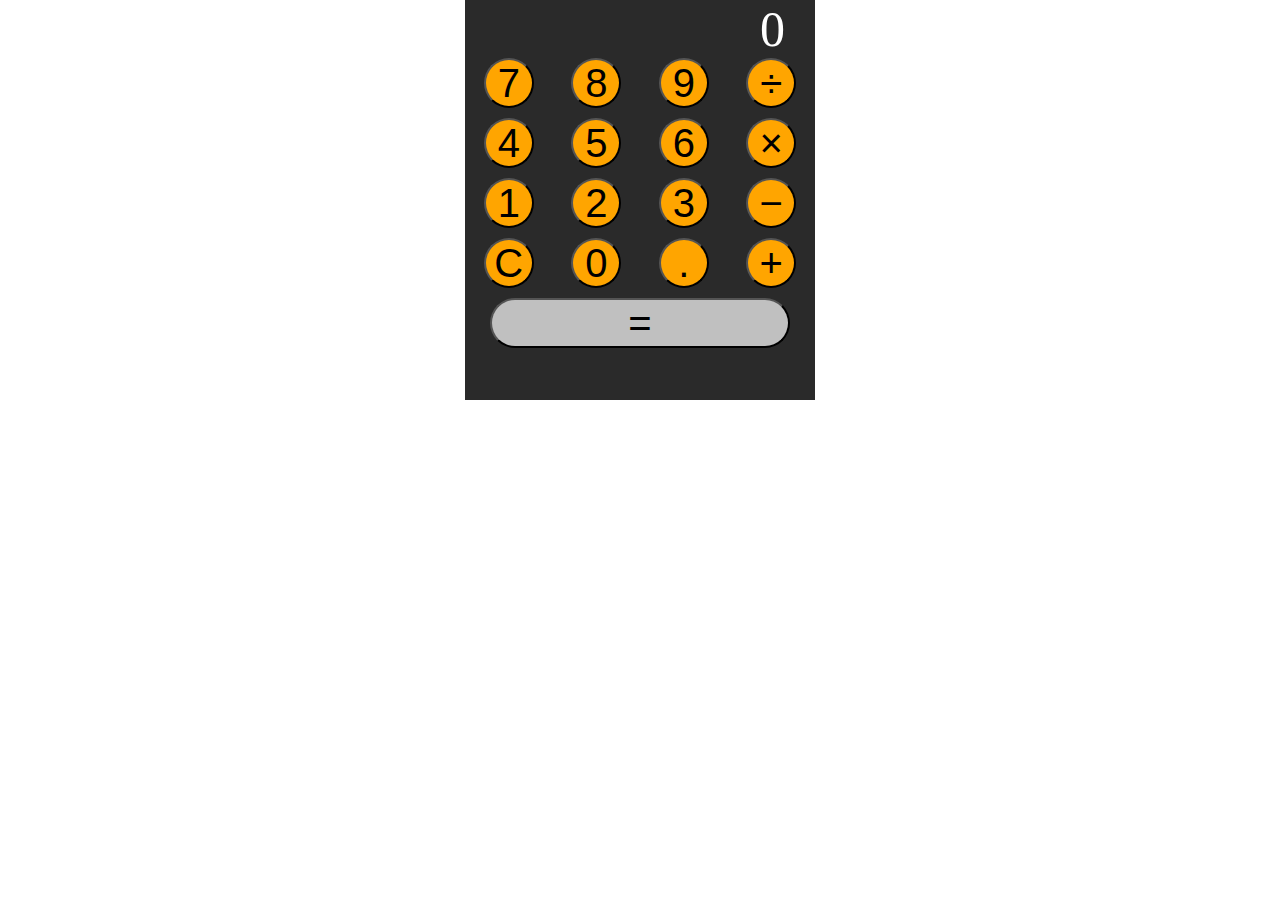
<file: CalcWeb/index.html>
<!DOCTYPE html>
<html lang="en">
<head>
    <meta charset="UTF-8">
    <meta http-equiv="X-UA-Compatible" content="IE=edge">
    <meta name="viewport" content="width=device-width, initial-scale=1.0">
    <title>Document</title>
    <link rel="stylesheet" href="style.css">
</head>
<body>
    <div id="calculator">
        <div id="display">0</div>
        <div class="row">
          <button onclick="press(7);">7</button>
          <button onclick="press(8);">8</button>
          <button onclick="press(9);">9</button>
          <button class="operator" onclick="setOP('/');">÷</button>
        </div>
        <div class="row">
          <button onclick="press(4);">4</button>
          <button onclick="press(5);">5</button>
          <button onclick="press(6);">6</button>
          <button class="operator" onclick="setOP('*');">×</button>
        </div>
        <div class="row">
          <button onclick="press(1);">1</button>
          <button onclick="press(2);">2</button>
          <button onclick="press(3);">3</button>
          <button class="operator" onclick="setOP('-');">−</button>
        </div>
        <div class="row">
          <button onclick="clr();">C</button>
          <button onclick="press(0);">0</button>
          <button onclick="press('.');">.</button>
          <button class="operator" onclick="setOP('+');">+</button>
        </div>
        <div class="row">
          <button id="equals" onclick="calculate()">=</div>
        </div>
      <div>
</body>
</html>
</file>
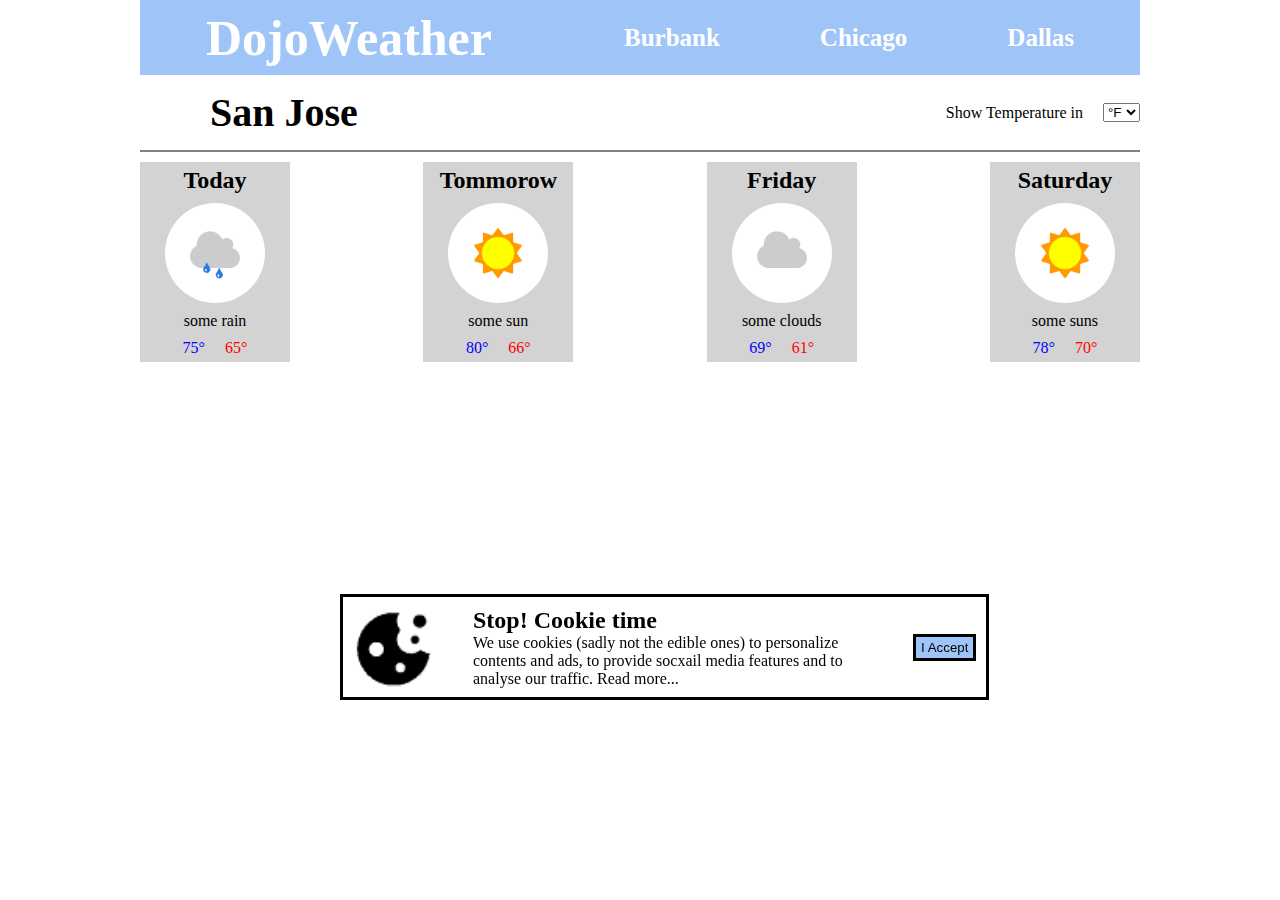
<file: DojoWeatherDonovanLEmmerman/index.html>
<!DOCTYPE html>
<html lang="en">
<head>
    <meta charset="UTF-8">
    <meta http-equiv="X-UA-Compatible" content="IE=edge">
    <meta name="viewport" content="width=device-width, initial-scale=1.0">
    <title>Document</title>
    <link rel="stylesheet" href="style.css">
</head>
<body>
    <div id="container">
        <div class="bar">
            <h1>DojoWeather</h1>
            <ul>
                <li onclick="loading(this)">Burbank</li>
                <li onclick="loading(this)">Chicago</li>
                <li onclick="loading(this)">Dallas</li>
            </ul>
        </div>
        <main>
            <div class="sanjose">
                <h2>San Jose</h2>
                <div class="rightjose">
                    <p>Show Temperature in</p>
                    <select onchange="toCalciuss()" id="dropDownMenu">
                        <option value="fr">°F</option>
                        <option value="cel">°C</option>
                    </select>
                </div>
            </div>
            <div class="days">
                <div class="today">
                    <h2>Today</h2>
                    <img src="some_rain.png" alt="">
                    <p>some rain</p>
                    <div class="weathers">
                        <p class="one" id="blueT">75°</p>
                        <p class="two" id="redT">65°</p>
                    </div>
                </div>
                <div class="tommorow">
                    <h2>Tommorow</h2>
                    <img src="some_sun.png" alt="">
                    <p>some sun</p>
                    <div class="weathers">
                        <p class="one" id="blueTo">80°</p>
                        <p class="two" id="redTo">66°</p>
                    </div>
                </div>
                <div class="friday">
                    <h2>Friday</h2>
                    <img src="some_clouds.png" alt="">
                    <p>some clouds</p>
                    <div class="weathers">
                        <p class="one" id="blueF">69°</p>
                        <p class="two" id="redF">61°</p>
                    </div>
                </div>
                <div class="saturday">
                    <h2>Saturday</h2>
                    <img src="some_sun.png" alt="">
                    <p>some suns</p>
                    <div class="weathers">
                        <p class="one" id="blueS">78°</p>
                        <p class="two" id="redS">70°</p>
                    </div>
                </div>
            </div>
        </main>
        <div id="cookietime">
            <img src="cookie.png" alt="">
            <div class="middlecookie">
                <h2>Stop! Cookie time</h2>
                <p>We use cookies (sadly not the edible ones) to personalize contents and ads, to provide socxail media features and to analyse our traffic. Read more...</p>
            </div>
            <button onclick="cookieRemover()">I Accept</button>
        </div>
    </div>
    <script src="script.js"></script>
</body>
</html>
</file>
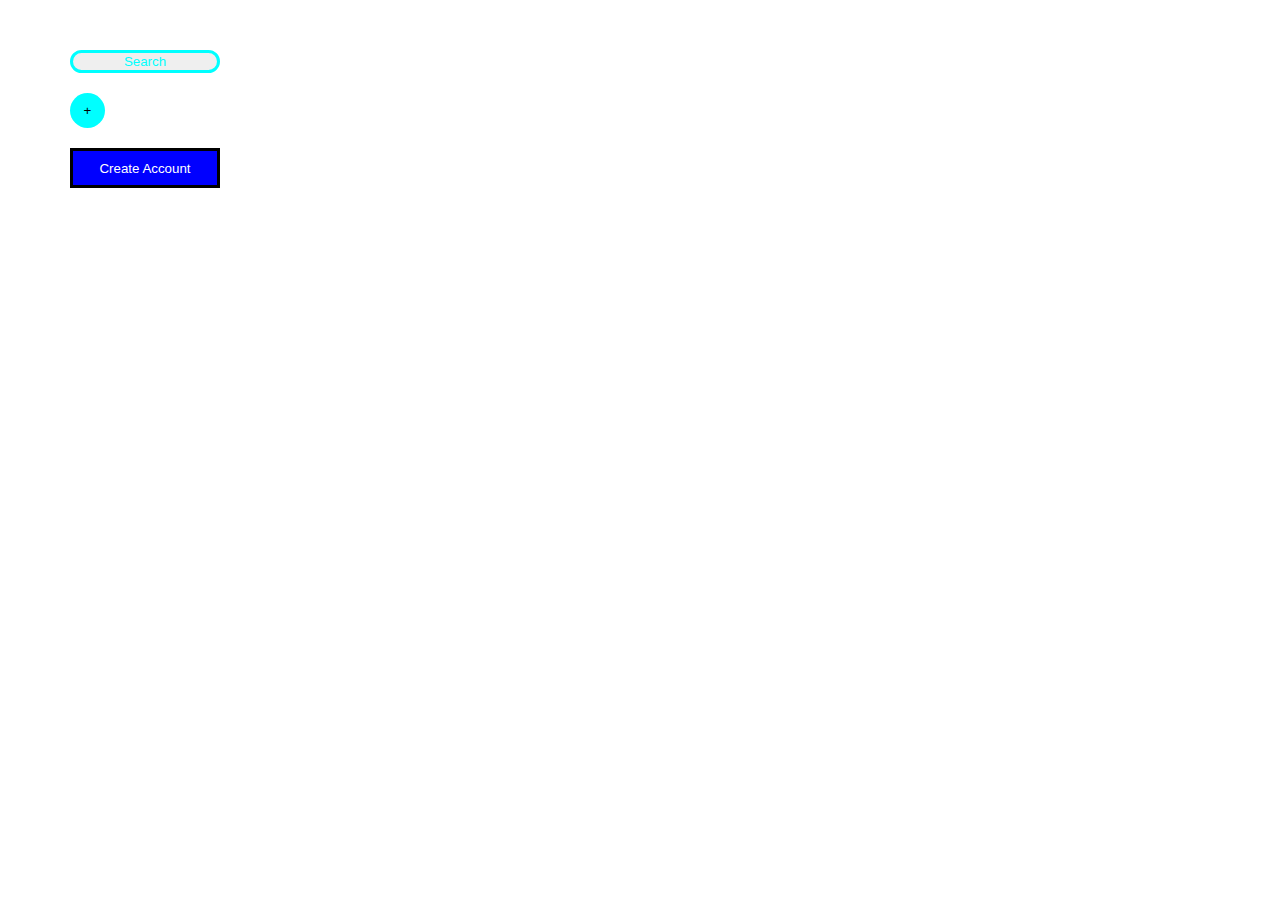
<file: Day 2/Button Up/index.html>
<!DOCTYPE html>
<html lang="en">
<head>
    <meta charset="UTF-8">
    <meta http-equiv="X-UA-Compatible" content="IE=edge">
    <meta name="viewport" content="width=device-width, initial-scale=1.0">
    <title>Document</title>
    <link rel="stylesheet" href="style.css">
</head>
<body>
    <div>
        <button class="search">Search</button>
    </div>

    <div>
        <button class="plus">+</button>
    </div>

    <div>
        <button class="account">Create Account</button>
    </div>
</body>
</html>
</file>
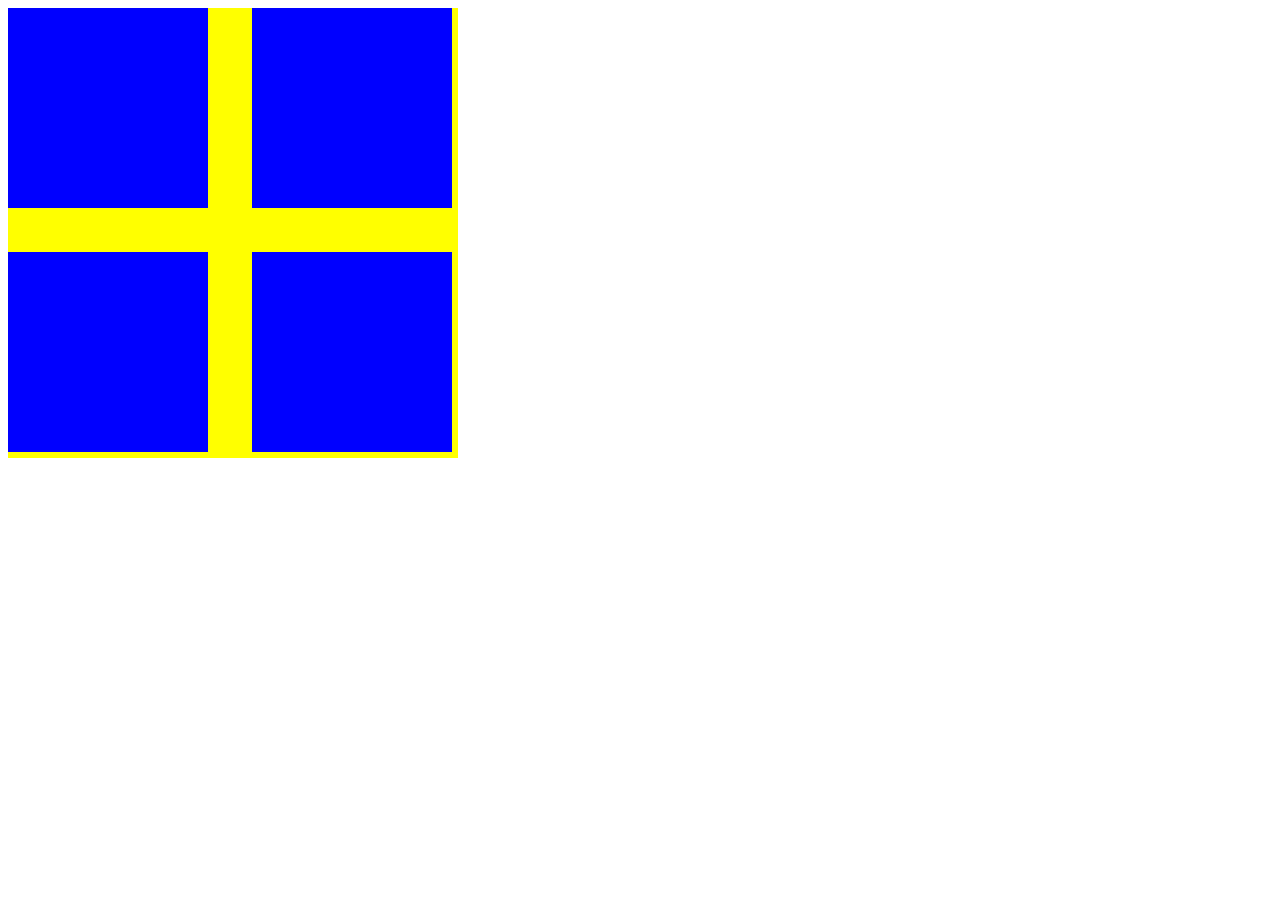
<file: Day 2/Flag/index.html>
<!DOCTYPE html>
<html lang="en">
<head>
    <meta charset="UTF-8">
    <meta http-equiv="X-UA-Compatible" content="IE=edge">
    <meta name="viewport" content="width=device-width, initial-scale=1.0">
    <title>Document</title>
    <link rel="stylesheet" href="style.css">
</head>
<body>
    <div class="yellow">
        <div class="blue" id="one"></div>
        <div class="blue" id="two"></div>
        <div class="blue" id="three"></div>
        <div class="blue" id="four"></div>
    </div>
</body>
</html>
</file>
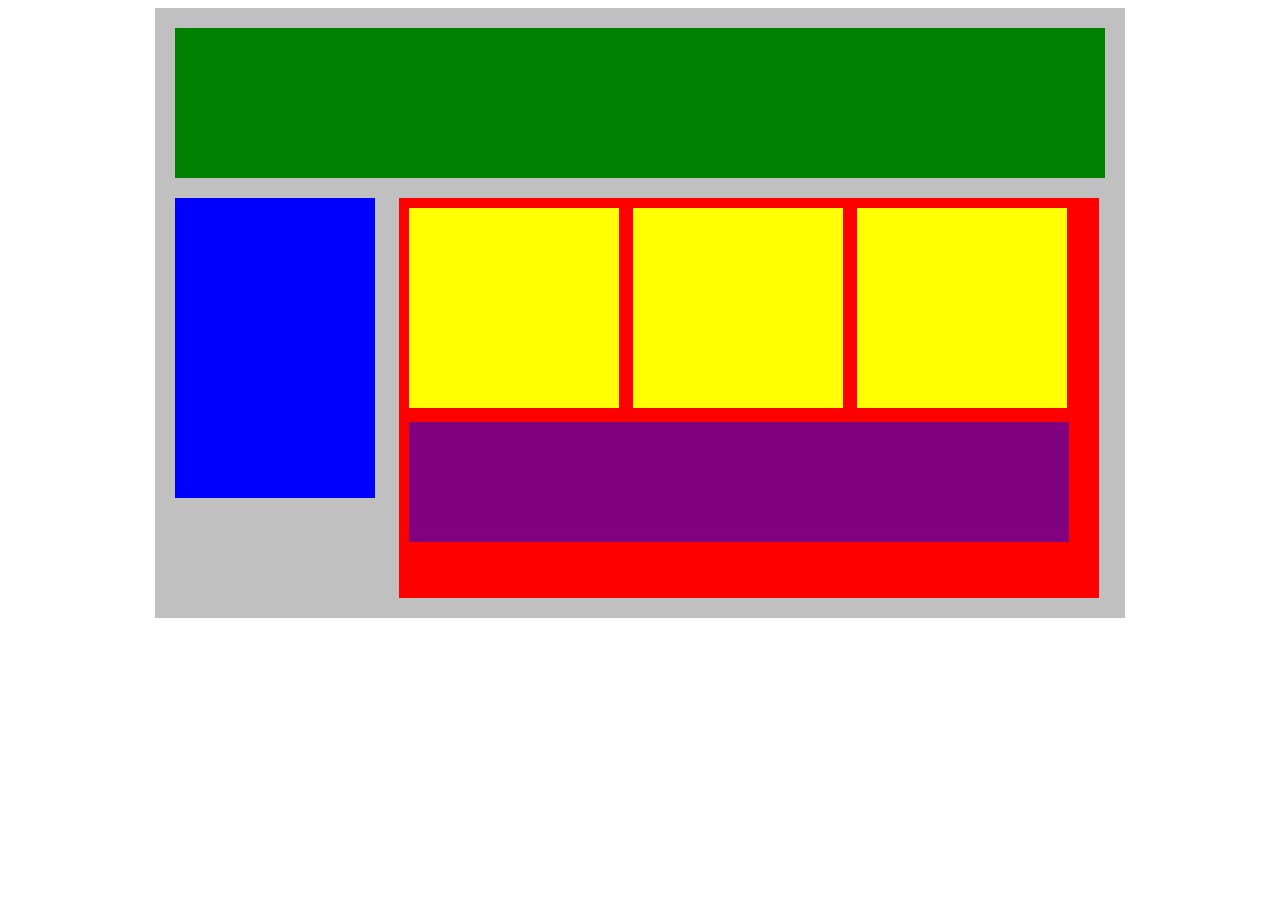
<file: Day 2/Plotting_Our_Blocks/index.html>
<!DOCTYPE html>
<html lang="en">
<head>
    <title>Position Practice</title>
    <link rel="stylesheet" type="text/css" href="style.css">
</head>
<body>
    <div class="container">
        <div class="top-nav"></div>
        <div class="side-nav"></div>
        <div class="main">
            <div class="sub-content"></div>
            <div class="sub-content"></div>
            <div class="sub-content"></div>
            <div id="advertisement"></div>
        </div>
    </div>
</body>
</html>
</file>
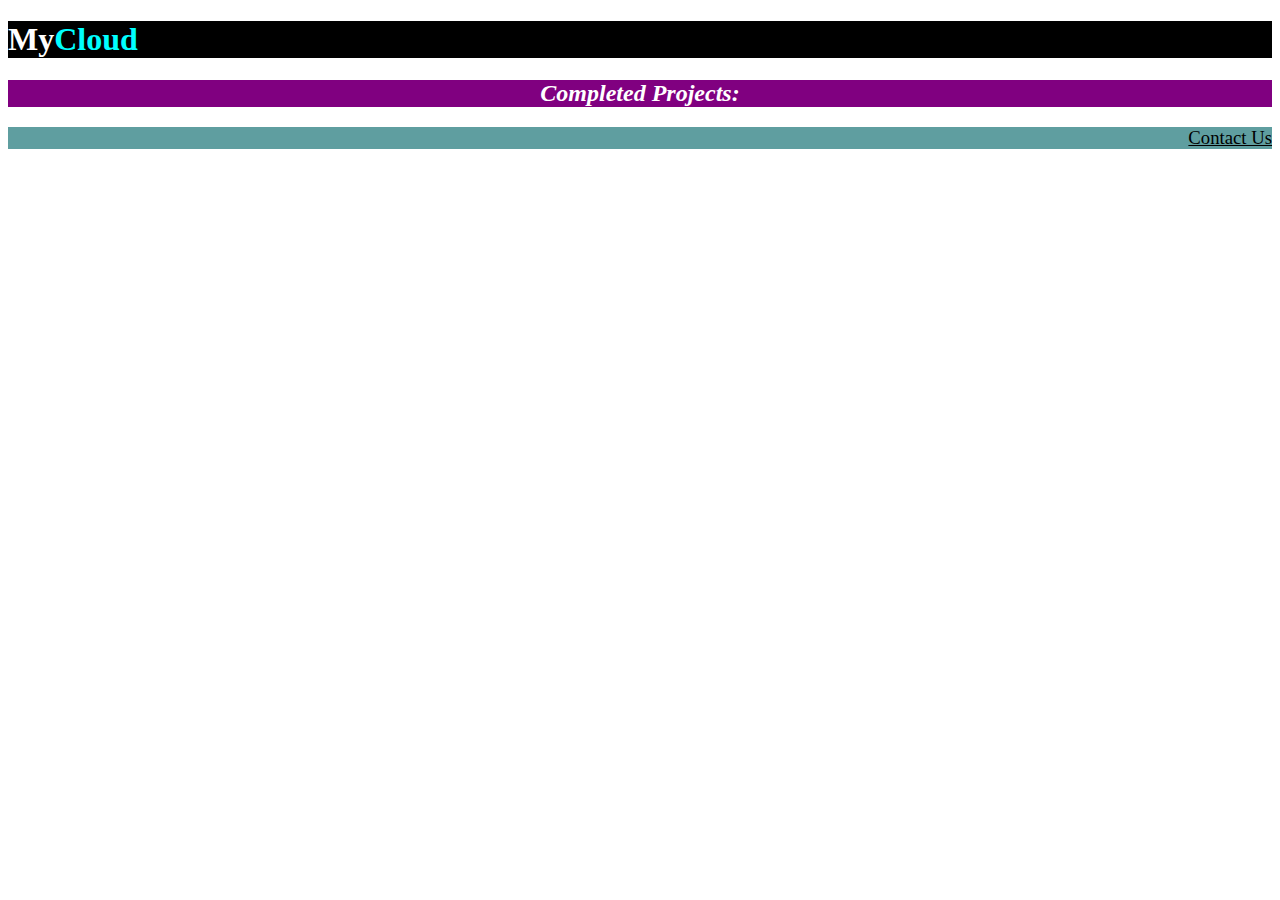
<file: Day 2/Styling/index.html>
<!DOCTYPE html>
<html lang="en">
<head>
    <meta charset="UTF-8">
    <meta http-equiv="X-UA-Compatible" content="IE=edge">
    <meta name="viewport" content="width=device-width, initial-scale=1.0">
    <title>Document</title>
    <link rel="stylesheet" href="style.css">
</head>
<body>
    <h1>My<span class="blueCloud">Cloud</span></h1>
    <h2>Completed Projects:</h2>
    <h3>Contact Us</h3>
</body>
</html>
</file>
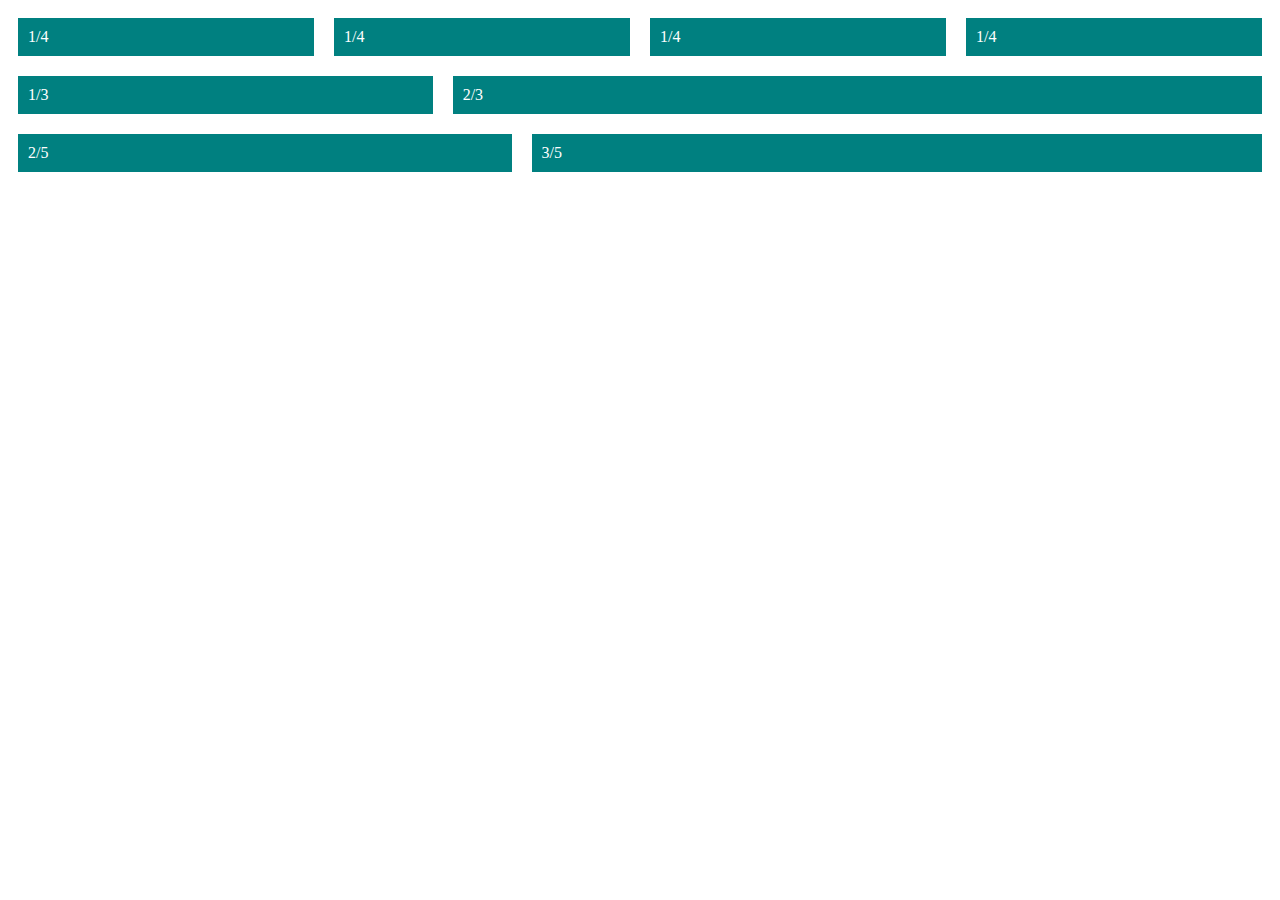
<file: Day 3/Donovan_Lemmerman_Flex_Columns/index.html>
<!DOCTYPE html>
<html lang="en">
<head>
    <meta charset="UTF-8">
    <meta http-equiv="X-UA-Compatible" content="IE=edge">
    <meta name="viewport" content="width=device-width, initial-scale=1.0">
    <title>Document</title>
    <link rel="stylesheet" href="style.css">
</head>
<body>
    <div class="row">
        <div class="col">1/4</div>
        <div class="col">1/4</div>
        <div class="col">1/4</div>
        <div class="col">1/4</div>
    </div>
    <div class="row">
        <div class="col">1/3</div> 
        <div class="col-2">2/3</div>
    </div>
    <div class="row">
        <div class="col-2">2/5</div>
        <div class="col-3">3/5</div>
    </div>
    
     
</body>
</html>
</file>
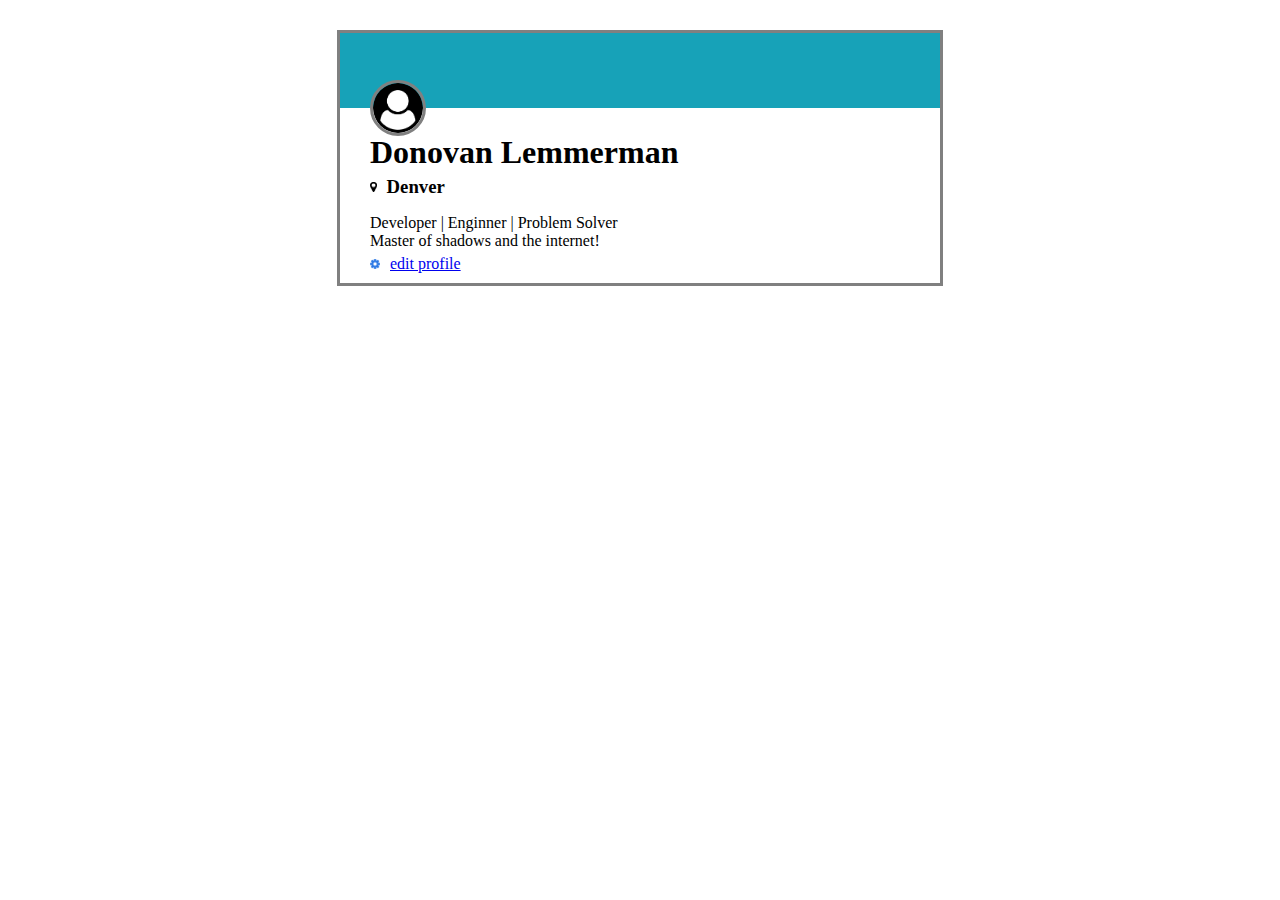
<file: Day 3/Donovan_Lemmerman_user_Card/index.html>
<!DOCTYPE html>
<html lang="en">
<head>
    <meta charset="UTF-8">
    <meta http-equiv="X-UA-Compatible" content="IE=edge">
    <meta name="viewport" content="width=device-width, initial-scale=1.0">
    <title>UserCard</title>
    <link rel="stylesheet" href="style.css">
</head>
<body>
    <div class="wholebox">
        <div class="bluebox"></div>
        <img src="user-circle.png" alt="" class="propic">
        <div class="profilename">
            <h1>Donovan Lemmerman</h1>
        </div>
        <div class="city">
            <img src="map-marker.png" alt="" class="location">
            <h3>Denver</h3>
        </div>
        <div class="para">
            <p>Developer | Enginner | Problem Solver Master of shadows and the internet!</p>
        </div>
        <div class="editp">
            <img src="gear.png" alt="" class="gearicon">
            <a href="#" class="editpara">edit profile</a>
        </div>
    </div>
</body>
</html>
</file>
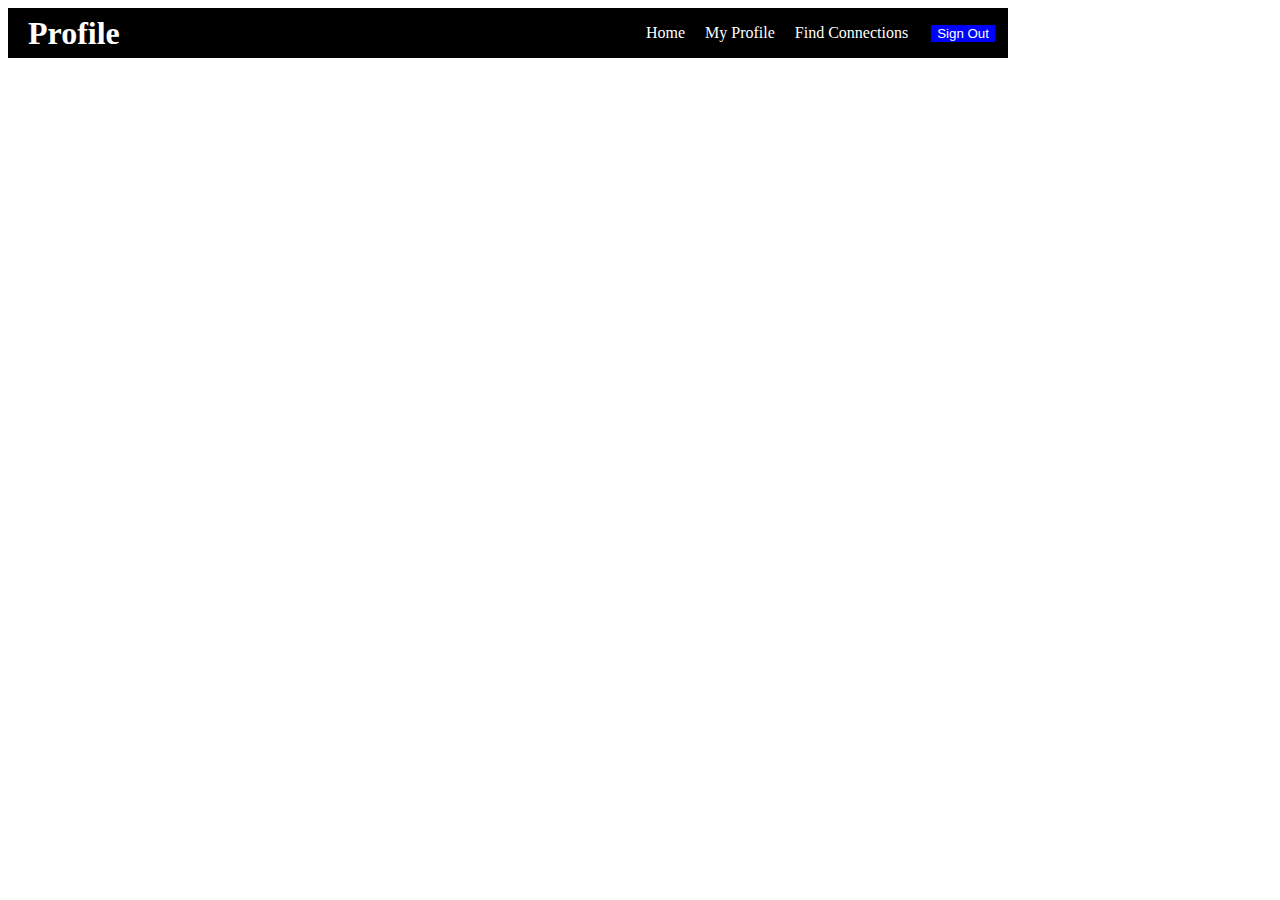
<file: Day 3/Flex_Navbar/index.html>
<!DOCTYPE html>
<html lang="en">
<head>
    <meta charset="UTF-8">
    <meta http-equiv="X-UA-Compatible" content="IE=edge">
    <meta name="viewport" content="width=device-width, initial-scale=1.0">
    <title>navbar</title>
    <link rel="stylesheet" href="style.css">
</head>
<body>
    <div class="nav">
        <h1 class="nav-title">Profile</h1>
        <ul class="nav-links">
            <li><a href="#">Home</a></li>
            <li><a href="#" class="active">My Profile</a></li>
            <li><a href="#">Find Connections</a></li>
            <li><button class="btn">Sign Out</button></li>
        </ul>
    </div>    
</body>
</html>
</file>
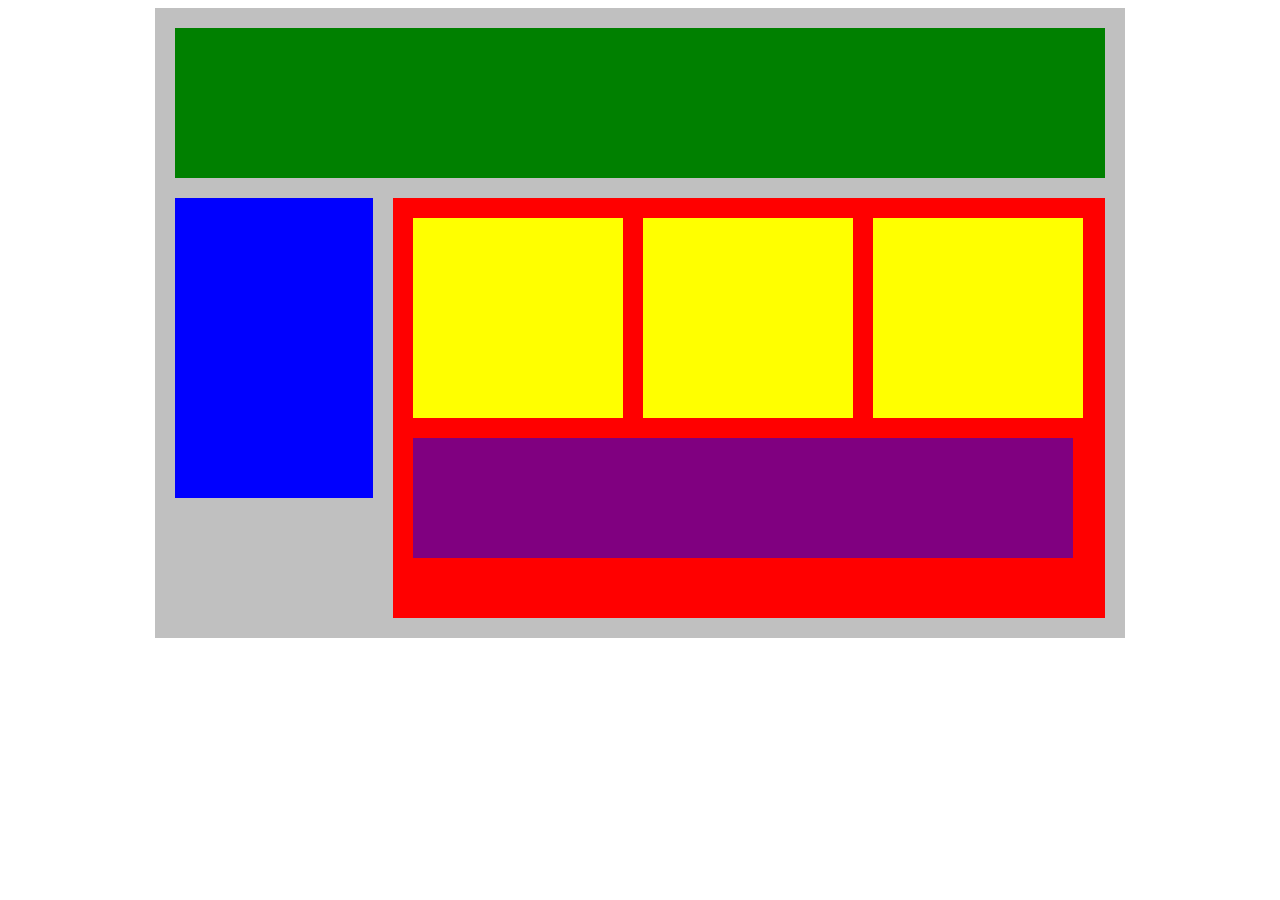
<file: Day 3/Flex_Our_BLocks/index.html>
<!DOCTYPE html>
<html lang="en">
<head>
    <title>Position Practice</title>
    <link rel="stylesheet" type="text/css" href="style.css">
</head>
<body>
    <div class="container">
        <div class="top-nav"></div>
        <div class="row">
            <div class="side-nav"></div>
            <div class="main">
                <div class="row">
                    <div class="sub-content"></div>
                    <div class="sub-content"></div>
                    <div class="sub-content"></div>
                </div>
                <div id="advertisement"></div>
            </div>
        </div>
    </div>
</body>
</html>
</file>
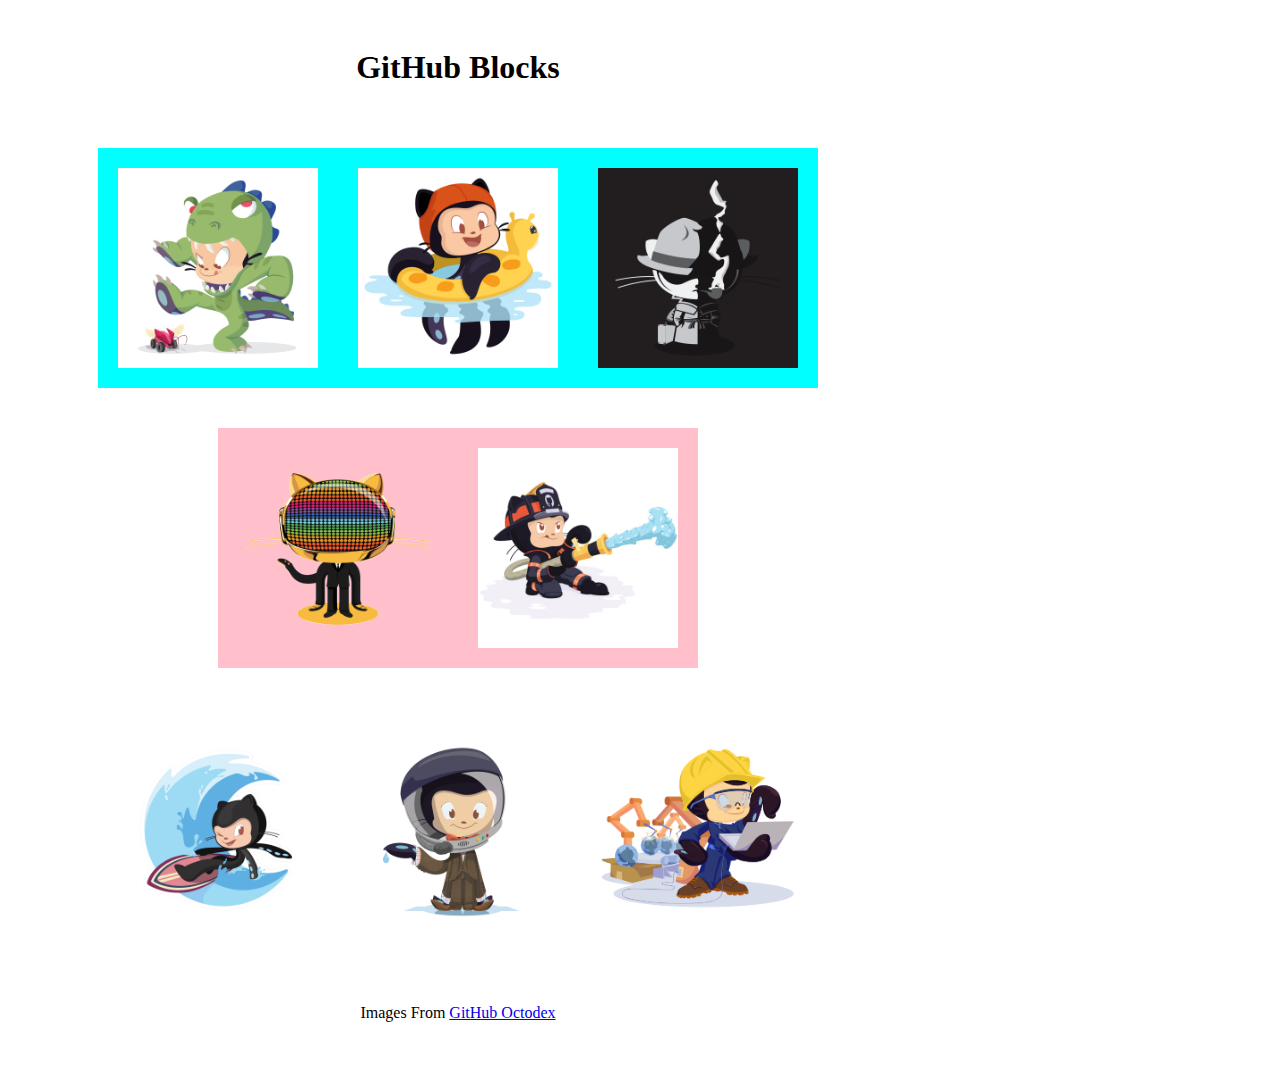
<file: Day 3/GitHubBlocks/index.html>
<!DOCTYPE html>
<html lang="en">
<head>
    <meta charset="UTF-8">
    <meta http-equiv="X-UA-Compatible" content="IE=edge">
    <meta name="viewport" content="width=device-width, initial-scale=1.0">
    <title>Blocks</title>
    <link rel="stylesheet" href="style.css">
</head>
<body class="page">
    <divc class="main">
        <div class="githubblocks">
            <h1>GitHub Blocks</h1>
        </div>
        <div class="first">
            <img src="dinotocat.png" alt="dinocat">
            <img src="inflatocat.png" alt="inflatocat">
            <img src="privateinvestocat.jpg" alt="investocat">
        </div>
        <div class="second">
            <img src="daftpunktocat-guy.gif" alt="daftpunko">
            <img src="Sentrytocat_octodex.jpg" alt="sentryocat">
        </div>
        <div class="third">
            <img src="surftocat.png" alt="surftocat">
            <img src="mcefeeline.jpg" alt="mcefeeline">
            <img src="manufacturetocat.png" alt="manufacturetocat">
        </div>
        <div>
            <p>Images From <a href="https://octodex.github.com/">GitHub Octodex</a></p>
        </div>
    </div>
</body>
</html>
</file>
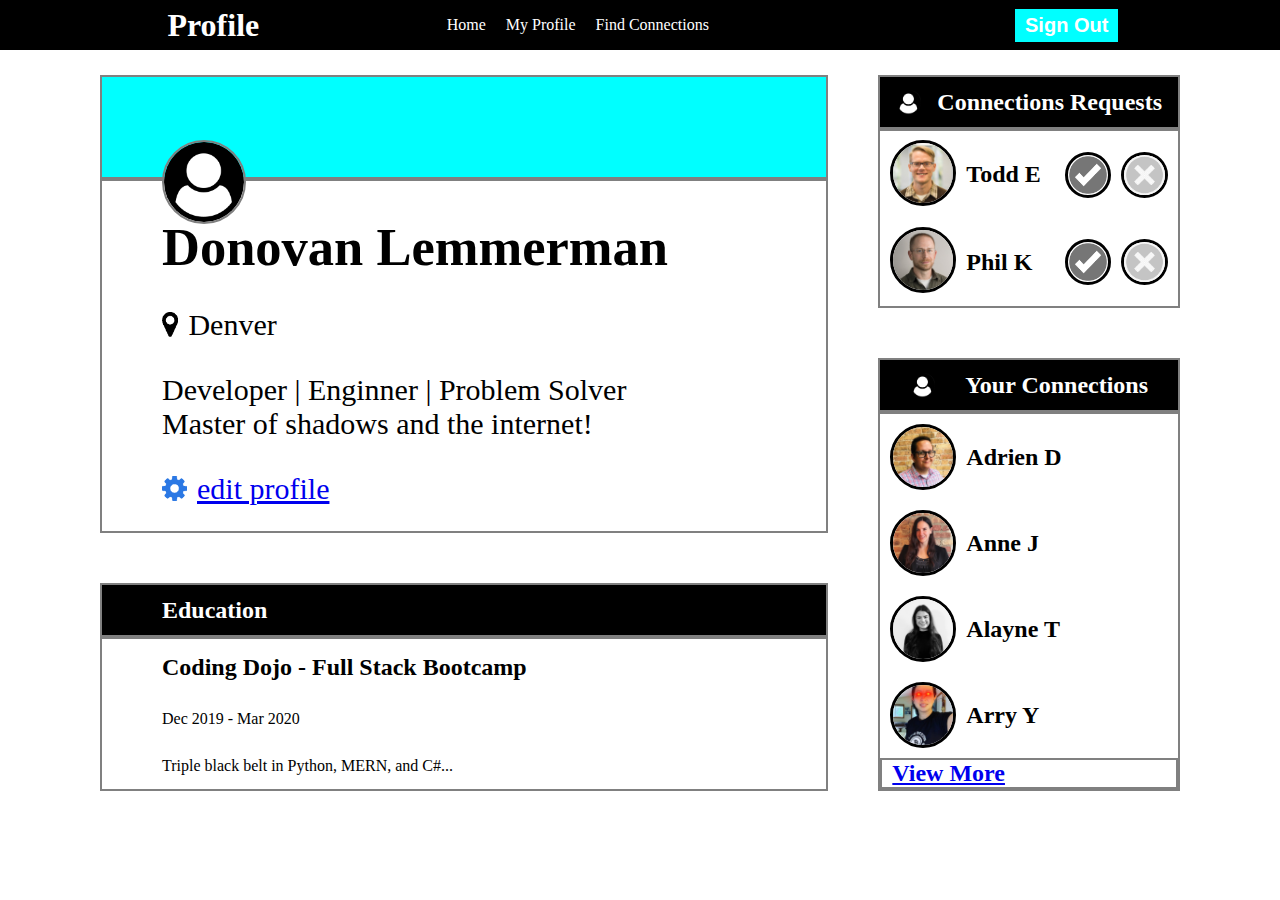
<file: Day 4_Profile Page/Donovan_Lemmerman_Profile_Page/index.html>
<!DOCTYPE html>
<html lang="en">
<head>
    <meta charset="UTF-8">
    <meta http-equiv="X-UA-Compatible" content="IE=edge">
    <meta name="viewport" content="width=device-width, initial-scale=1.0">
    <title>Profile Page</title>
    <link rel="stylesheet" href="style.css">
</head>
<body>
    <div class="topbar">
        <div class="left">
            <h1>Profile</h1>
        </div>
        <div class="middle">
            <ul>
                <li>Home</li>
                <li>My Profile</li>
                <li>Find Connections</li>
            </ul>
        </div>
        <div class="right">
            <button class="signout">Sign Out</button>
        </div>
    </div>
    <div class="bottomhalf">
        <div class="leftcolumn">
            <div class="profilebox">
                <div class="bluebox"></div>
                <div class="whitebox">
                    <img src="user-circle.png" alt="" class="mainpicture">
                    <div class="profilename">
                        <h2>Donovan Lemmerman</h2>
                    </div>
                    <div class="profilelocation">
                        <img src="map-marker.png" alt="map" id="mapicon">
                        <p class="denvercity">Denver</p>
                    </div>
                    <div class="biography">
                        <p>Developer | Enginner | Problem Solver Master of shadows and the internet!</p>
                    </div>
                    <div class="editprofile">
                        <img src="gear.png" alt="gear" id="gearicons">
                        <p class="editgear"><a href="#">edit profile</a></p>
                    </div>
                </div>
            </div>
            <div class="educationbox">
                <div class="educationbar">
                    <h2 id="edlabel">Education</h2>
                </div>
                <div class="educationbody">
                    <div class="codingdojo">
                        <h2>Coding Dojo - Full Stack Bootcamp</h2>
                    </div>
                    <div class="dates">
                        <p>Dec 2019 - Mar 2020</p>
                    </div>
                    <div class="learning">
                        <p>Triple black belt in Python, MERN, and C#...</p>
                    </div>
                </div>
            </div>
        </div>
        <div class="rightcolumn">
            <div class="requests">
                <div class="requeststop">
                    <img src="user-circle.png" alt="usercircle" class="topleftreq">
                    <h2 id="connectionr">Connections Requests</h2>
                </div>
                <div class="requestsbottom">
                    <div id="toddbox">
                        <div id="lefttodd">
                            <img src="todd-s.jpg" alt="" class="toddpic">
                        </div>
                        <div id="middletodd">
                            <h2>Todd E</h2>
                        </div>
                        <div id="righttodd">
                            <img src="checkmark.png" alt="" id="checkmarktodd">
                            <img src="xbutton.png" alt="" id="xbuttontodd">
                        </div>
                    </div>
                    <div id="philbox">
                        <div class="leftphil">
                            <img src="phil-s.jpg" alt="" class="philpic">
                        </div>
                        <div class="middlephil">
                            <h2>Phil K</h2>
                        </div>
                        <div class="rightphil">
                            <img src="checkmark.png" alt="" id="checkmarkphil">
                            <img src="xbutton.png" alt="" id="xbuttonphil">
                        </div>
                    </div>
                </div>
            </div>
            <div class="friends">
                <div class="friendstop">
                    <img src="user-circle.png" alt="" class="topleftfriend">
                    <h2 id="labelcon">Your Connections</h2>
                </div>
                <div class="friendsbottom">
                    <div class="adrien">
                        <img src="adrien-s.jpg" alt="" id="adriann">
                        <h2>Adrien D</h2>
                    </div>
                    <div class="anne">
                        <img src="anne-s.jpg" alt="" id="annee">
                        <h2>Anne J</h2>
                    </div>
                    <div class="alayne">
                        <img src="alayne-s.jpg" alt="" id="alaynee">
                        <h2>Alayne T</h2>
                    </div>
                    <div class="arry">
                        <img src="arry-s.jpg" alt="" id="arryy">
                        <h2>Arry Y</h2>
                    </div>
                    <div class="veiwmore">
                        <h2 id="viewm"><a href="#">View More</a></h2>
                    </div>
                </div>
            </div>
        </div>
    </div>
</body>
</html>
</file>
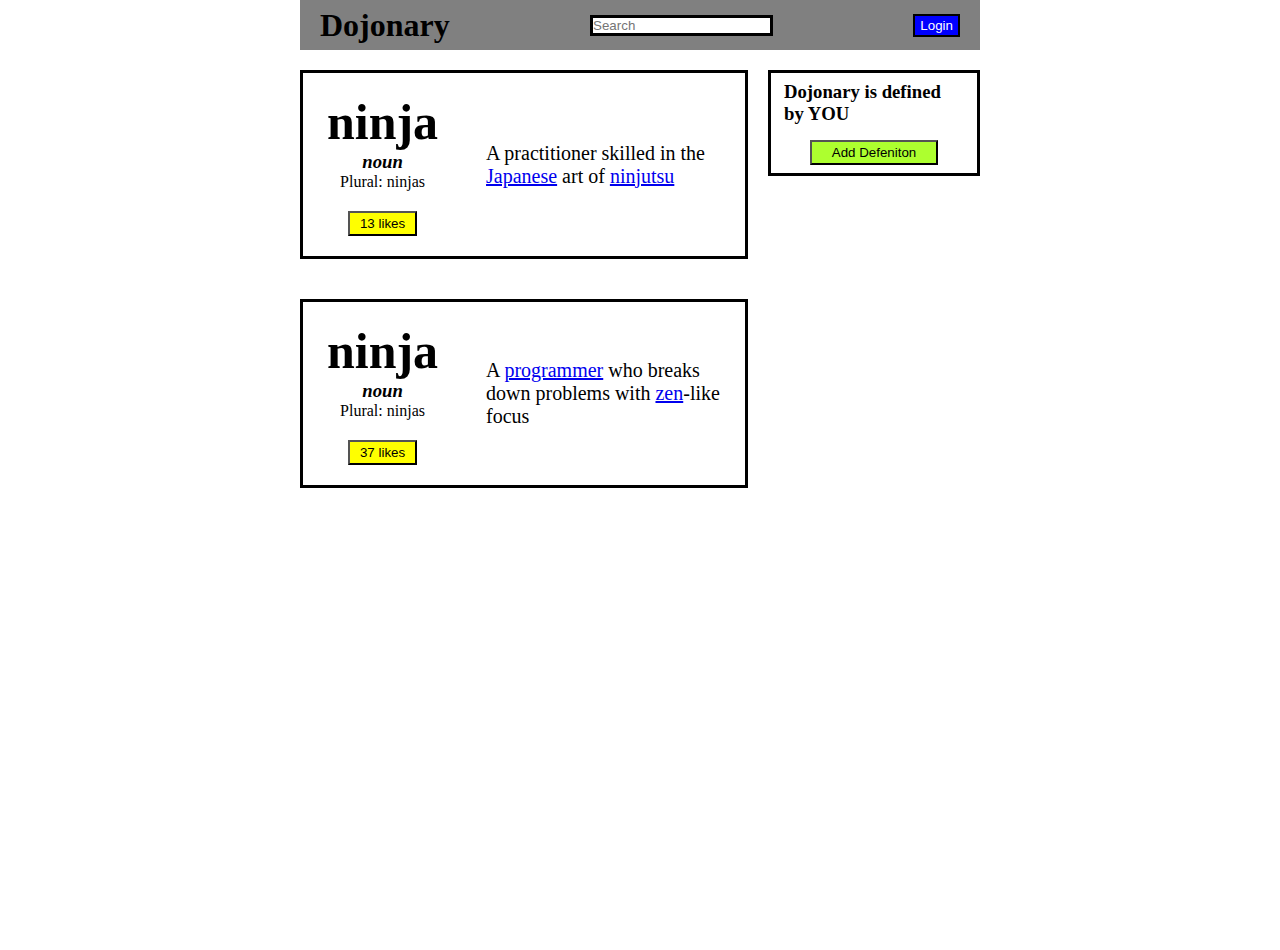
<file: Day 6 Buttons/Donovan_Lemmerman_Button_Clickerr/index.html>
<!DOCTYPE html>
<html lang="en">
<head>
    <meta charset="UTF-8">
    <meta http-equiv="X-UA-Compatible" content="IE=edge">
    <meta name="viewport" content="width=device-width, initial-scale=1.0">
    <title>Button Clicker</title>
    <link rel="stylesheet" href="style.css">
    <script src="script.js"></script>
</head>
<body>
    <header class="tophead">
        <h1 class="toptitle">Dojonary</h1>
        <input type="search" id="searchbar" placeholder="Search">
        <button onclick="logOut(this)" class="loginbutton">Login</button>
    </header>
    <div class="bottom">
        <div class="leftcolumn">
            <div class="topbox">
                <div class="leftbox">
                    <h2>ninja</h2>
                    <h3 class="nouns">noun</h3>
                    <p>Plural: ninjas</p>
                    <button onclick="alert('Ninja Was Liked')"class="likesbutton">13 likes</button>
                </div>
                <p class="example">A practitioner skilled in the <a href="#">Japanese</a> art of <a href="#">ninjutsu</a></p>
            </div>
            <div class="bottombox">
                <div class="leftbox">
                    <h2>ninja</h2>
                    <h3 class="nouns">noun</h3>
                    <p>Plural: ninjas</p>
                    <button onclick="alert('Ninja Was Liked')" class="likesbutton">37 likes</button>
                </div>
                <p class="example">A <a href="#">programmer</a> who breaks down problems with <a href="#">zen</a>-like focus</p>
            </div>
        </div>
        <div class="rightcolumn">
            <div class="farrightbox">
                <h3 class="youdojo">Dojonary is defined by YOU</h3>
                <button onclick="hide(this)" class="addbutton">Add Defeniton</button>
            </div>
        </div>
    </div>
</body>
</html>
</file>
<file: CalcWeb/style.css>
*{
    margin: 0px;
    padding: 0px;
}

#calculator{
    margin: 0 auto;
    background-color: #2a2a2a;
    height: 400px;
    width: 350px;
}
.row{
    display: flex;
    justify-content: space-around;
}
button{
    background-color: orange;
    height:50px;
    width:50px;
    font-size: 40px;
    border-radius: 50%;
    margin-bottom:10px;
}
#display{
    font-size: 50px;
    color: white;
    text-align: end;
    margin-right:30px;
}
#equals{
    background-color: silver;
    width:300px;
    border-radius: 50px;
}
</file>
<file: DojoWeatherDonovanLEmmerman/style.css>
*{
    margin:0px;
    padding: 0px;
}
#container{
    margin: 0 auto;
    width: 1000px;
}
.bar{
    background-color: #9fc5f8;
    display:flex;
    align-items: center;
    justify-content: space-around;
    height:75px;
}
h1{
    color:white;
    font-size:50px;
}
.bar ul{
    list-style: none;
    display:flex;
    gap:100px;
}
li{
    color:white;
    font-size: 25px;
    font-weight:bold;
}

.sanjose{
    height:75px;
    display:flex;
    align-items:center;
    justify-content: space-between;
    border-bottom: 2px solid grey;
}
.sanjose h2{
    margin-left:70px;
    font-size:40px;

}
.rightjose{
    display: flex;
    align-items:center;
    gap:20px;
}

img{
    height: 100px;
    border-radius: 50%;
}
.days{
    margin-top: 10px;
    display:flex;
    justify-content: space-between;
    align-items: center;
}
.today, .tommorow, .friday, .saturday{
    display:flex;
    flex-direction: column;
    justify-content: space-around;
    align-items: center;
    background-color: lightgrey;
    height:200px;
    width: 150px;
}
.weathers{
    display:flex;
    justify-content: space-around;
    gap:20px;
}
.one{
    color:blue;
}
.two{
    color:red;
}

#cookietime{
    margin-left: 200px;;
    position: fixed;
    bottom: 200px;
    border: 3px solid black;
    display: flex;
    align-items: center;
    gap:30px;
    
}
.middlecookie p{
    width: 400px;
}

button{
    background-color:#9fc5f8;
    padding:3px 5px;
    margin:0px 10px;
    border:3px solid black;
}
</file>
<file: Day 2/Button Up/style.css>
.search{
    color:aqua;
    width:150px;
    border: 3px solid aqua;
    border-radius: 15px;

}
.plus{
    background-color: cyan;
    width:35px;
    height:35px;
    border: none;
    border-radius:50%;
}
.account{
    color:white;
    background-color: blue;
    border:3px solid black;
    width:150px;
    height:40px;
}
body{
    margin: 50px;
}
div{
    margin:20px;
}
</file>
<file: Day 2/Flag/style.css>
.yellow{
    width:450px;
    height:450px;
    background-color:yellow;
}
.blue{
    width:200px;
    height:200px;
    background-color: blue;
    display: inline-block;
}
#one, #three{
    margin-right:40px;
}

#one, #two{
    margin-bottom:40px;
}
</file>
<file: Day 2/Plotting_Our_Blocks/style.css>
.container{
    width: 950px;
    background-color: silver;
    margin: 0px auto;
    padding:10px;
}
.top-nav {
    height: 150px;
    background-color: green;
    margin-top:10px;
    margin:10px;
}
.side-nav {
    height: 300px;
    width: 200px;
    background-color: blue;
    margin:10px;
}

.main {
    height: 400px;
    width: 700px;
    background-color: red;
    margin:10px;
}
.main, .side-nav{
    display: inline-block;
    vertical-align: top;
}
.sub-content {
    height: 200px;
    width: 210px;
    background-color: yellow;
    margin-left: 10px;
    margin-top:10px;
    display: inline-block;
}
#advertisement {
    height: 120px;
    width: 660px;
    background-color: purple;
    margin:10px;
}
</file>
<file: Day 2/Styling/style.css>
h1 {
    color:white;
    background-color:black;
    text-align: left;
}

h2{
    color:white;
    background-color: purple;
    text-align: center;
    font-style: italic;
}

h3{
    color:black;
    background-color: cadetblue;
    text-align: right;
    text-decoration:underline;
    font-weight: normal;
}

.blueCloud{
    color:cyan;
}
</file>
<file: Day 3/Donovan_Lemmerman_Flex_Columns/style.css>
.col{
    flex:1;
}

.row{
    display: flex;
    align-items: center;
    justify-content: space-between;
}

.col-2{
    flex:2;
}

.col-3{
    flex:3;
}

.col, .col-2, .col-3{
    color:white;
    padding: 10px;
    margin: 10px;
    background-color:teal;
}
</file>
<file: Day 3/Donovan_Lemmerman_user_Card/style.css>
*{
    margin:0;
    padding:0;
}
.wholebox{
    margin: 0 auto;
    display:flex;
    flex-direction: column;
    justify-content: space-between;
    height:250px;
    width:600px;
    border: 3px solid grey;
    margin-top:30px;
}
.bluebox{
    background-color: #17a2b8;
    height: 75px;
}
.profilename, .city, .para, .editp{
    margin-left: 30px;
}
.para{
    width:250px;
}
img{
    height:10px;
}
.propic{
    height: 50px;
    width: 50px;
    position: fixed;
    top:80px;
    margin-left:30px;
    border: 3px solid grey;
    border-radius: 50%;
}
.city, .editp{
    display: flex;
    align-items: center;
    margin-bottom: 10px;;
}
h3{
    margin-left:10px;
}
.editpara{
    margin-left:10px;
}
.profilename{
    margin-top:20px;
}
</file>
<file: Day 3/Flex_Navbar/style.css>
.nav{
    background-color: black;
    color:white;
    height:50px;
    width:1000px;
    display:flex;
    align-items: center;
    justify-content: space-between;
}

.nav-links{
    display:flex;
    align-items: center;
    list-style: none;

}

a{
    color:white;
    text-decoration: none;
    margin:10px;
}
.btn{
    margin:10px;
    background-color:blue;
    color:white;
    border: 3px solid black;
    box-shadow:3px 3px black;
}
.nav-title{
    margin:20px;
}
</file>
<file: Day 3/Flex_Our_BLocks/style.css>
.container{
    width: 950px;
    background-color: silver;
    margin: 0px auto;
    padding: 10px;

}
.top-nav {
    height: 150px;
    background-color: green;
    margin:10px;
}
.side-nav {
    height: 300px;
    width: 200px;
    background-color: blue;
    margin:10px;

}
.main {
    height: 400px;
    width: 700px;
    background-color: red;
    margin: 10px;
    padding:10px;

}
.sub-content {
    height: 200px;
    width: 210px;
    background-color: yellow;
    margin:10px;
}
#advertisement {
    height: 120px;
    width: 660px;
    background-color: purple;
    margin: 10px;

}
.row {
    display: flex;
    align-items: top;
}
</file>
<file: Day 3/GitHubBlocks/style.css>
.githubblocks{
    text-align:center;
}

div{
    display:flex;
    align-items:center;
    justify-content:space-around;
    margin:20px;
}

.first{
    background-color:aqua;
}

img{
    width:200px;
    height:200px;
    margin:20px;
}

.second{
    background-color:pink;
}

.third{
    background-color:white;
}
.main{
    display:flex;
    flex-direction: column;
    align-items: center;
    width:900px;
}
.page{
    display:flex;
    flex-direction: column;
    align-items: center;
    width:900px;
}
</file>
<file: Day 4_Profile Page/Donovan_Lemmerman_Profile_Page/style.css>
*{
    margin: 0;
    padding: 0;
}
.topbar{
    background-color: black;
    height:50px;
    display:flex;
    align-items: center;
}
.left{
    display:flex;
    align-items: center;
    justify-content:center;
    flex:1;
}
.middle{
    display: flex;
    align-items: center;
    justify-content: flex-start;
    flex:1;
}
ul{
    display: flex;
    align-items: center;
    justify-content: space-evenly;
    list-style-type: none;
}
li{
    margin-left:20px;
}
.right{
    display:flex;
    align-items: center;
    justify-content: center;
    flex: 1;
}
.signout{
    background-color: cyan;
    padding:5px 10px 5px 10px;
    border: 0px;
    color: white;
    font-weight: bold;
    font-size: 20px;
}
h1, li{
    color: white;
}
.bottomhalf{
    width: 100%;
    height: 100%;
    display:flex;
}
.leftcolumn{
    height:750px;
    flex:2;
    background-color: white;
    display:flex;
    flex-direction: column;
}
.rightcolumn{
    height:750px;
    flex:1;
    background-color: white;
    display:flex;
    flex-direction: column;
}
.profilebox{
    flex:2;
    margin:25px 25px 25px 100px;
    background-color: cyan;
}

.mainpicture{
    height:80px;
    position: absolute;
    top:140px;
    border:2px solid grey;
    border-radius: 50%;
}

.educationbox{
    flex:1;
    margin:25px 25px 25px 100px;
    background-color: white;
}
.educationbar{
    height:50px;
    background-color: black;
    border:2px solid grey;
    color:white;
    display: flex;
    align-items: center;
}
#edlabel{
    margin-left:60px;
}
.educationbody{
    height:150px;
    background-color: white;
    border:2px solid grey;
    display:flex;
    flex-direction: column;
    justify-content: space-around;
    padding-left:60px;
}
.bluebox{
    height:100px;
    background-color: cyan;
    border:2px solid grey;
}
.whitebox{
    height: 350px;
    background-color: white;
    border:2px solid grey;
    display:flex;
    flex-direction: column;
    justify-content: space-around;
    padding-left:60px;
}
.requests{
    background-color: blanchedalmond;
    flex:1;
    margin:25px 100px 25px 25px;
}
.requeststop{
    height:50px;
    background-color: black;
    border:2px solid grey;
    color:white;
    display: flex;
    align-items: center;
    justify-content: space-evenly;
}
.requestsbottom{
    height:175px;
    background-color: white;
    border:2px solid grey;
    display: flex;
    flex-direction: column;
}
.friends{
    background-color: purple;
    flex:2;
    margin:25px 100px 25px 25px;
}
.friendstop{
    height:50px;
    background-color: black;
    border:2px solid grey;
    display:flex;
    align-items: center;
    justify-content: space-evenly;
}
.friendsbottom{
    height:375px;
    background-color: white;
    border:2px solid grey;
    display: flex;
    flex-direction: column;
    justify-content: space-around ;
}
.biography{
    width:500px;
}
.profilename{
    font-size:35px;
    margin-top:20px;
}
.profilelocation, .biography, .editprofile{
    font-size: 30px;
}
.editprofile{
    margin-bottom: 10px;
    display: flex;
    align-items: center;
}
.profilelocation{
    display: flex;
    align-items: center;
}
#mapicon, #gearicons, .topleftreq{
    height:25px;
}
.denvercity, .editgear{
    margin-left:10px;
}
#toddbox, #philbox{
    height:50%;
    display: flex;
    align-items: center;
}

#lefttodd, .leftphil{
    flex:1;
}
#middletodd, .middlephil{
    flex:3
}
#righttodd, .rightphil{
    flex:2;
    display: flex;
    align-items: center;
}
/* ALl profile pics here */
.toddpic, .philpic, #adriann, #annee, #alaynee, #arryy{
    border-radius:50%;
    border: 3px solid black;
    height:60px;
    margin:10px;
}
#checkmarktodd, #xbuttontodd{
    height:40px;
    border-radius:50%;
    border: 3px solid black;
    margin-right:10px;
}
#checkmarkphil, #xbuttonphil{
    height:40px;
    border-radius:50%;
    border: 3px solid black;
    margin-right:10px;
}
.topleftfriend{
    height:25px;
}
#labelcon{
    color:white;
}
.adrien, .anne, .alayne, .arry, .veiwmore{
    display:flex;
    align-items: center;
}
.veiwmore{
    border: 2px solid grey;
}
#viewm{
    margin-left:10px;
}
</file>
<file: Day 6 Buttons/Donovan_Lemmerman_Button_Clickerr/style.css>
*{
    padding: 0px;
    margin: 0px;
}

/* Top Header On Page*/
.tophead{
    height:50px;
    background-color: grey;
    display:flex;
    align-items: center;
    justify-content: space-between;
    margin:0px 300px;
}
/*Top Left Dojonary Title*/
.toptitle{
    margin-left:20px;
}
/*Login Button*/
.loginbutton{
    margin-right:20px;
    background-color: blue;
    color: white;
    padding:2px 5px;
    border: 2px solid black;
}
/*Seacrh Bar*/
#searchbar{
    border:3px solid black;
}
/*Bottom Half*/
.bottom{
    display:flex;
}
/*Left Column*/
.leftcolumn{
    display: flex;
    flex-direction: column;
    height:900px;
    flex:3;
}
/*Right Column*/
.rightcolumn{
    height:900px;
    flex:2;
}
/*Left Top Box and bottom box*/
.topbox, .bottombox{
    border:3px solid black;
    margin:20px 20px 20px 300px;
    display:flex;
    align-items: center;
    justify-content: space-around;
    padding:20px 0px;
}
/*left side of the top and bottom box*/
.leftbox{
    display:flex;
    flex-direction: column;
    align-items: center;
}
/*Paragraph in top left box*/
.example{
    width:235px;
    font-size: 20px;
}
.farrightbox{
    border: 3px solid black;
    margin:20px 300px 0px 0px;
    height:100px;
    display: flex;
    flex-direction: column;
    align-items: center;
    justify-content: space-around;
}
/*Far right box paragraph*/
.youdojo{
    width:180px;
}
.addbutton{
    background-color: greenyellow;
    padding:3px 20px;
}
.likesbutton{
    background-color: yellow;
    padding: 3px 10px;
    margin-top: 20px;
}
h2{
    font-size: 50px;
}
.nouns{
    font-style: italic;
}
</file>
